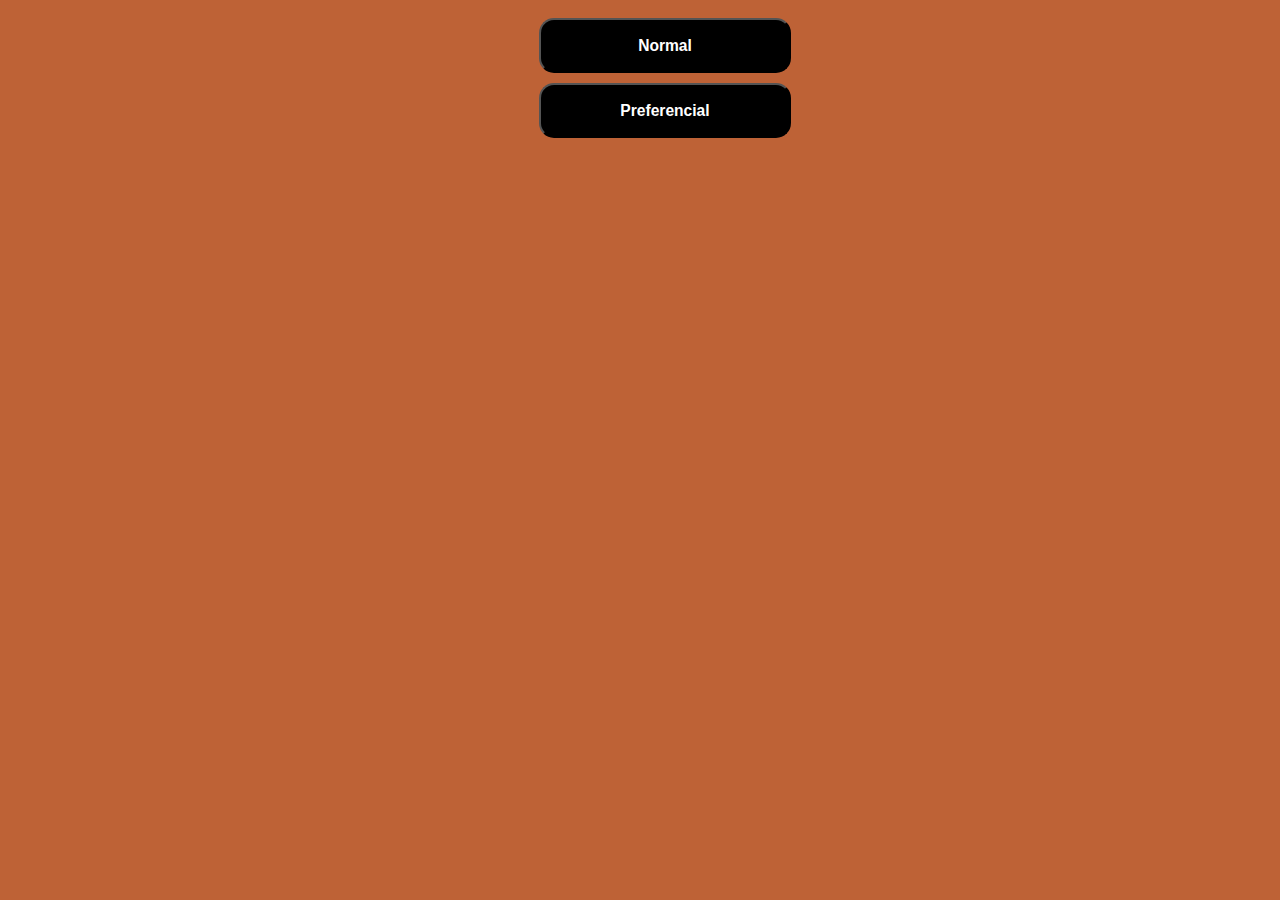
<file: index/index.html>
<!DOCTYPE html>
<html lang="Pt-br">
<head>
    <meta charset="UTF-8">
    <meta http-equiv="X-UA-Compatible" content="IE=edge">
    <meta name="viewport" content="width=device-width, initial-scale=1.0">
    <title>GERENCIADOR TOKEN</title>
    <link rel="stylesheet" href="style.css">
</head>
<body>
    <div align="CENTER "> 
<form action="atendimento-normal.html">
    <button><h3>Normal</h3></button>
</form>
<form action="atendimento-preferencial.html">
    <button><h3>Preferencial</h3></button>
</div>
</form>
</body>
</html>
</file>
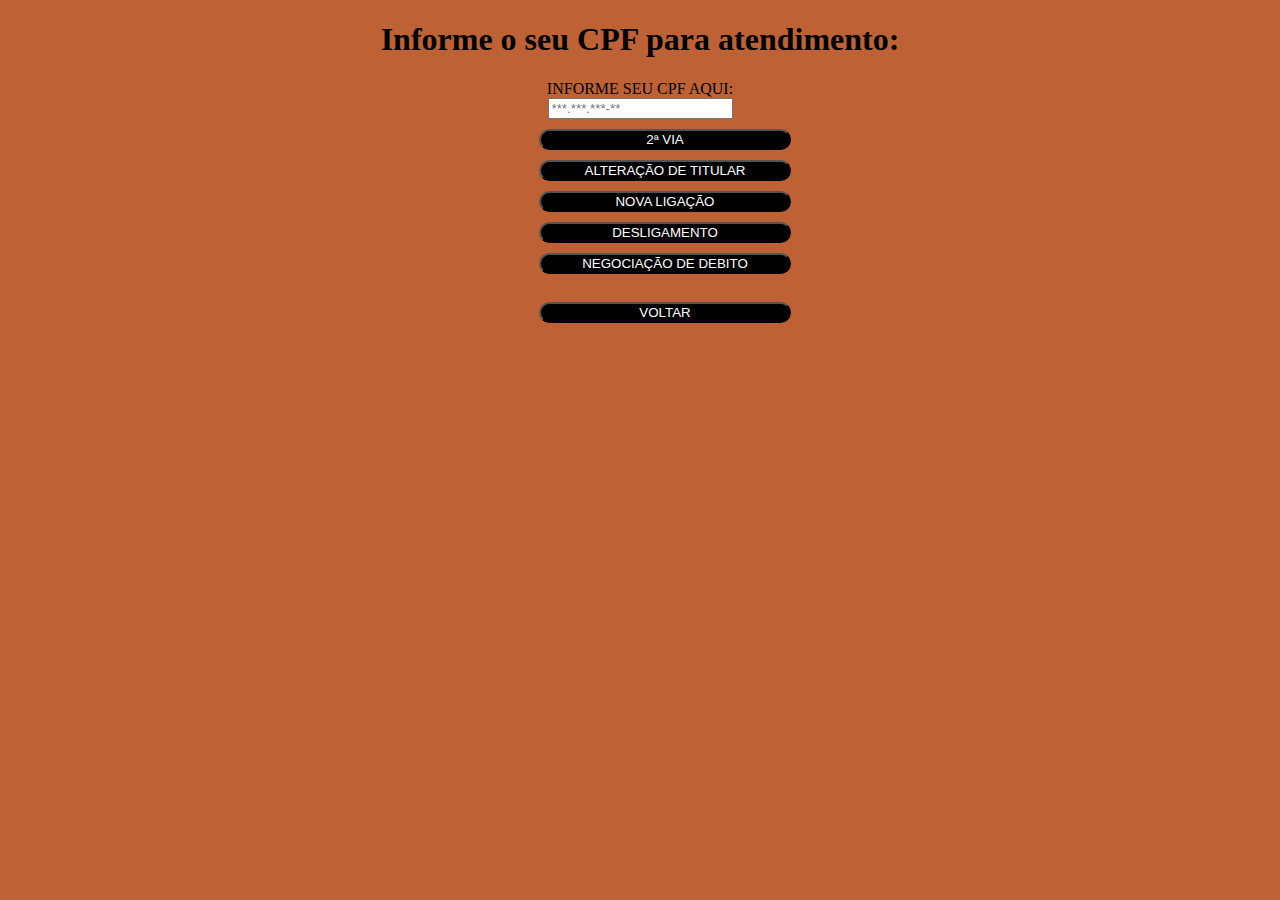
<file: index/atendimento-normal.html>
<!DOCTYPE html>
<html lang="en">
<head>
    <meta charset="UTF-8">
    <meta http-equiv="X-UA-Compatible" content="IE=edge">
    <meta name="viewport" content="width=device-width, initial-scale=1.0">
    <title>Atendimento</title>
    <link rel="stylesheet" href="stylee.css">
</head>
<body>
    <div align="CENTER ">
    <h1><strong>Informe o seu CPF para atendimento:</strong></h1>
         <form>
            INFORME SEU CPF AQUI: <BR>
            <input type="number" name="CPF" placeholder="***.***.***-**"> <BR>
                <button type="submit"> 2ª VIA</button> <BR>
                    <button type="submit">ALTERAÇÃO DE TITULAR</button> <BR>
                        <button type="submit">NOVA LIGAÇÃO</button> <BR>
                    <button type="submit">DESLIGAMENTO</button> <BR>
                <button type="submit">NEGOCIAÇÃO DE DEBITO </button> </BR>   
                </form>
            <form action="index.html">
          </BR>
        <button>VOLTAR</button>
    </form>
</DIV>
</body>

</html>
</file>
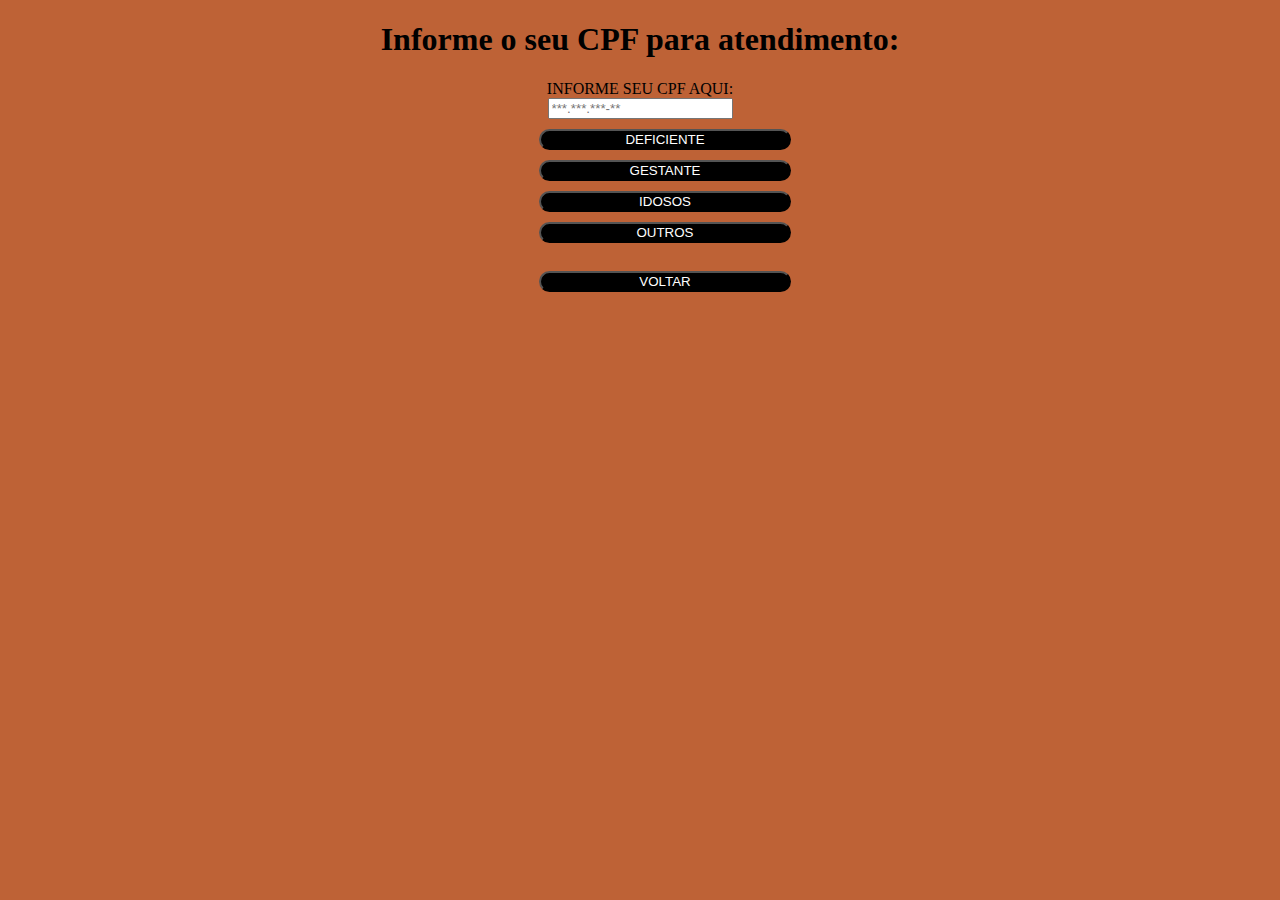
<file: index/atendimento-preferencial.html>
<!DOCTYPE html>
<html lang="en">
<head>
    <meta charset="UTF-8">
    <meta http-equiv="X-UA-Compatible" content="IE=edge">
    <meta name="viewport" content="width=device-width, initial-scale=1.0">
    <title>Atendimento Preferencial</title>
    <link rel="stylesheet" href="styleee.css">
</head>
<body>
    <div ALIGN="CENTER">
    <h1><strong>Informe o seu CPF para atendimento:</strong></h1>
         <form>
            INFORME SEU CPF AQUI: <BR>
            <input type="number" name="CPF" placeholder="***.***.***-**"> <BR>
                <button type="submit">DEFICIENTE</button> <BR>
                    <button type="submit">GESTANTE</button> <BR>
                        <button type="submit">IDOSOS</button> <BR>
                    <button type="submit">OUTROS</button>
                </form>
            <form action="index.html">
          </BR>
        <button>VOLTAR</button>
    </form>
 </div>
</body>


</html>
</file>
<file: index/style.css>
body{
    background-color: rgb(190, 98, 54);
}

button{
    background-color: black;
    color: white;
    border-radius: 15px;
    margin-top: 10px;
    margin-left: 50px;
    width: 20%;
    }
</file>
<file: index/stylee.css>
body{
    background-color: rgb(190, 98, 54);
}

button{
    background-color: black;
    color: white;
    border-radius: 15px;
    margin-top: 10px;
    margin-left: 50px;
    width: 20%;
    }
</file>
<file: index/styleee.css>
body{
    background-color: rgb(190, 98, 54);
}

button{
    background-color: black;
    color: white;
    border-radius: 15px;
    margin-top: 10px;
    margin-left: 50px;
    width: 20%;
    }
</file>
